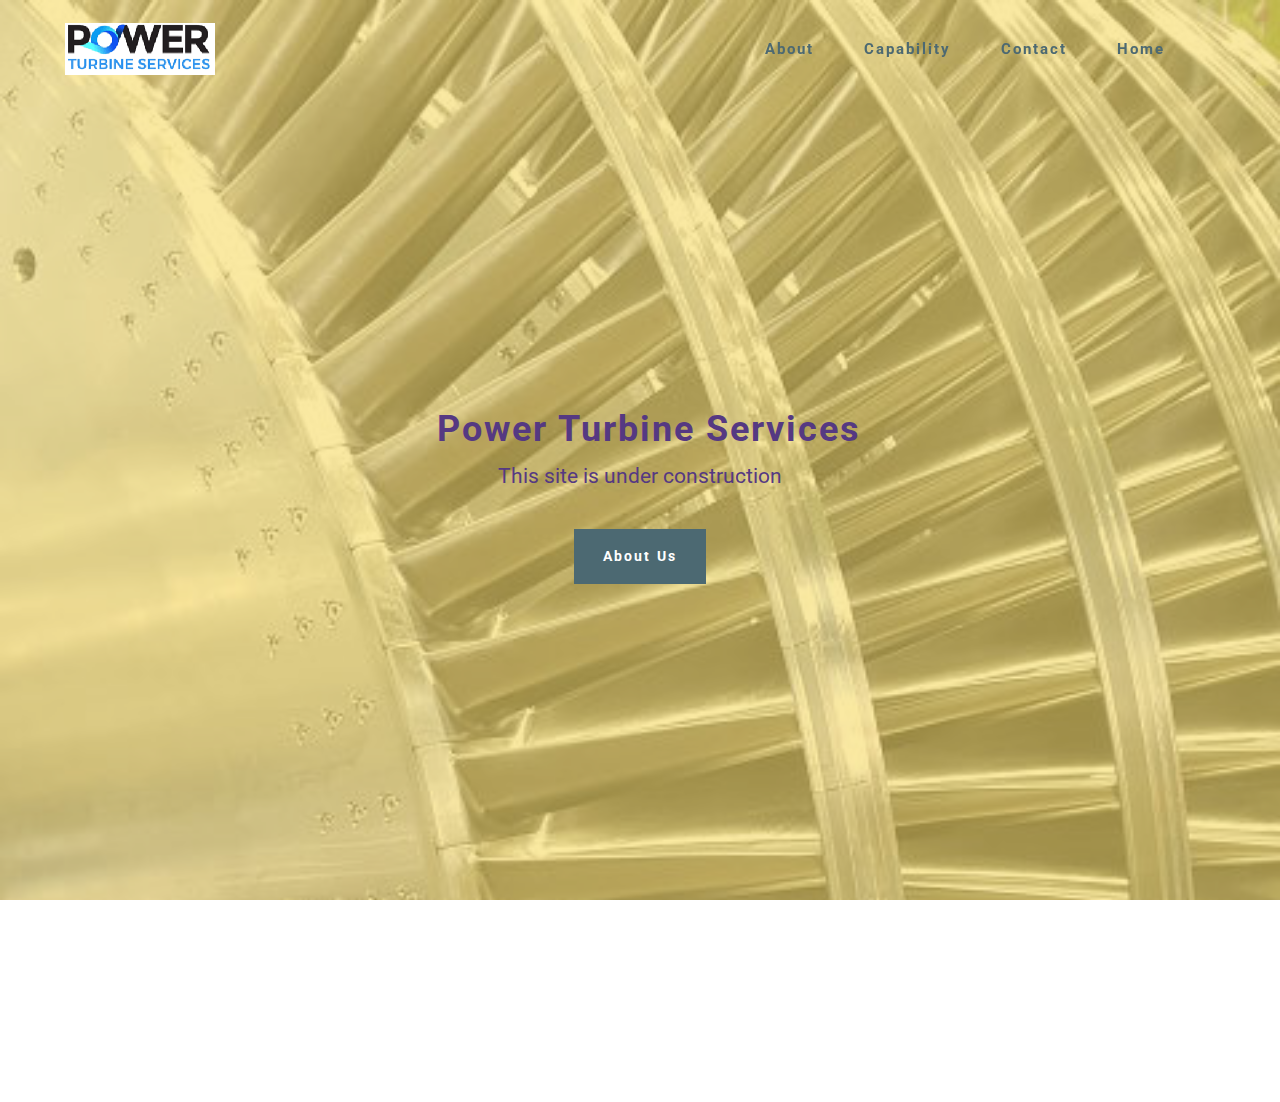
<file: index.html>
<!DOCTYPE html>
<html  >
<head>
  <!-- Site made with Mobirise Website Builder v4.10.1, https://mobirise.com -->
  <meta charset="UTF-8">
  <meta http-equiv="X-UA-Compatible" content="IE=edge">
  <meta name="generator" content="Mobirise v4.10.1, mobirise.com">
  <meta name="viewport" content="width=device-width, initial-scale=1, minimum-scale=1">
  <link rel="shortcut icon" href="assets/images/logopower-150x52.png" type="image/x-icon">
  <meta name="description" content="">
  
  <title>Home</title>
  <link rel="stylesheet" href="https://fonts.googleapis.com/css?family=Roboto:700,400&subset=cyrillic,latin,greek,vietnamese">
  <link rel="stylesheet" href="assets/bootstrap/css/bootstrap.min.css">
  <link rel="stylesheet" href="assets/animate.css/animate.min.css">
  <link rel="stylesheet" href="assets/mobirise/css/style.css">
  <link rel="stylesheet" href="assets/mobirise/css/mbr-additional.css" type="text/css">
  
  
  
</head>
<body>
  <section class="mbr-navbar mbr-navbar--freeze mbr-navbar--absolute mbr-navbar--sticky mbr-navbar--auto-collapse mbr-navbar--transparent" id="ext_menu-5" data-rv-view="0">
    <div class="mbr-navbar__section mbr-section">
        <div class="mbr-section__container container">
            <div class="mbr-navbar__container">
                <div class="mbr-navbar__column mbr-navbar__column--s mbr-navbar__brand">
                    <span class="mbr-navbar__brand-link mbr-brand mbr-brand--inline">
                        <span class="mbr-brand__logo"><a href="https://mobirise.com"><img src="assets/images/logopower-150x52.png" class="mbr-navbar__brand-img mbr-brand__img" alt="Mobirise"></a></span>
                        
                    </span>
                </div>
                <div class="mbr-navbar__hamburger mbr-hamburger"><span class="mbr-hamburger__line"></span></div>
                <div class="mbr-navbar__column mbr-navbar__menu">
                    <nav class="mbr-navbar__menu-box mbr-navbar__menu-box--inline-right">
                        <div class="mbr-navbar__column">
                            <ul class="mbr-navbar__items mbr-navbar__items--right float-left mbr-buttons mbr-buttons--freeze mbr-buttons--right btn-decorator mbr-buttons--active mbr-buttons--only-links"><li class="mbr-navbar__item"><a class="mbr-buttons__link btn text-primary" href="About.html" target="_blank">About</a></li><li class="mbr-navbar__item"><a class="mbr-buttons__link btn text-primary" href="About.html#header4-s">Capability</a></li> <li class="mbr-navbar__item"><a class="mbr-buttons__link btn text-primary" href="Contact.html" target="_blank">Contact</a></li> <li class="mbr-navbar__item"><a class="mbr-buttons__link btn text-primary" href="index.html" target="_blank">Home</a></li><li class="mbr-navbar__item"><a class="mbr-buttons__link btn text-white" href="https://mobirise.com"></a></li></ul>                            
                            
                        </div>
                    </nav>
                </div>
            </div>
        </div>
    </div>
</section>

<section class="engine"><a href="https://mobirise.info/u">bootstrap html templates</a></section><section class="mbr-box mbr-section mbr-section--relative mbr-section--fixed-size mbr-section--full-height mbr-section--bg-adapted" id="header4-7" data-rv-view="2" style="background-image: url(assets/images/silver-vanessmallerflip-479x558.jpg);">
    <div class="mbr-box__magnet mbr-box__magnet--sm-padding mbr-box__magnet--center-center mbr-after-navbar">
        <div class="mbr-overlay" style="opacity: 0.6; background-color: rgb(247, 218, 100);"></div>
        <div class="mbr-box__container mbr-section__container container">
            <div class="mbr-box mbr-box--stretched"><div class="mbr-box__magnet mbr-box__magnet--center-center">
                <div class="row"><div class=" col-sm-8 col-sm-offset-2">
                    <div class="mbr-hero animated fadeInUp">
                        <h1 class="mbr-hero__text">&nbsp; &nbsp; &nbsp; &nbsp; &nbsp;Power Turbine Services &nbsp; &nbsp; &nbsp;&nbsp;</h1>
                        <p class="mbr-hero__subtext">This site is under construction</p>
                    </div>
                    <div class="mbr-buttons btn-inverse mbr-buttons--center"><a class="mbr-buttons__btn btn btn-lg animated fadeInUp delay btn-primary" href="About.html#header4-r">About Us<br></a> </div>
                </div></div>
            </div></div>
        </div>
        
    </div>
</section>

<section class="mbr-section" id="content1-n" data-rv-view="5">
    <div class="mbr-section__container container mbr-section__container--isolated">
        <div class="row">
            <div class="mbr-article mbr-article--wysiwyg col-sm-8 col-sm-offset-2"><p>
</p><div><br></div></div>
        </div>
    </div>
</section>


  <script src="assets/web/assets/jquery/jquery.min.js"></script>
  <script src="assets/bootstrap/js/bootstrap.min.js"></script>
  <script src="assets/smooth-scroll/smooth-scroll.js"></script>
  <script src="assets/mobirise/js/script.js"></script>
  
  
</body>
</html>
</file>
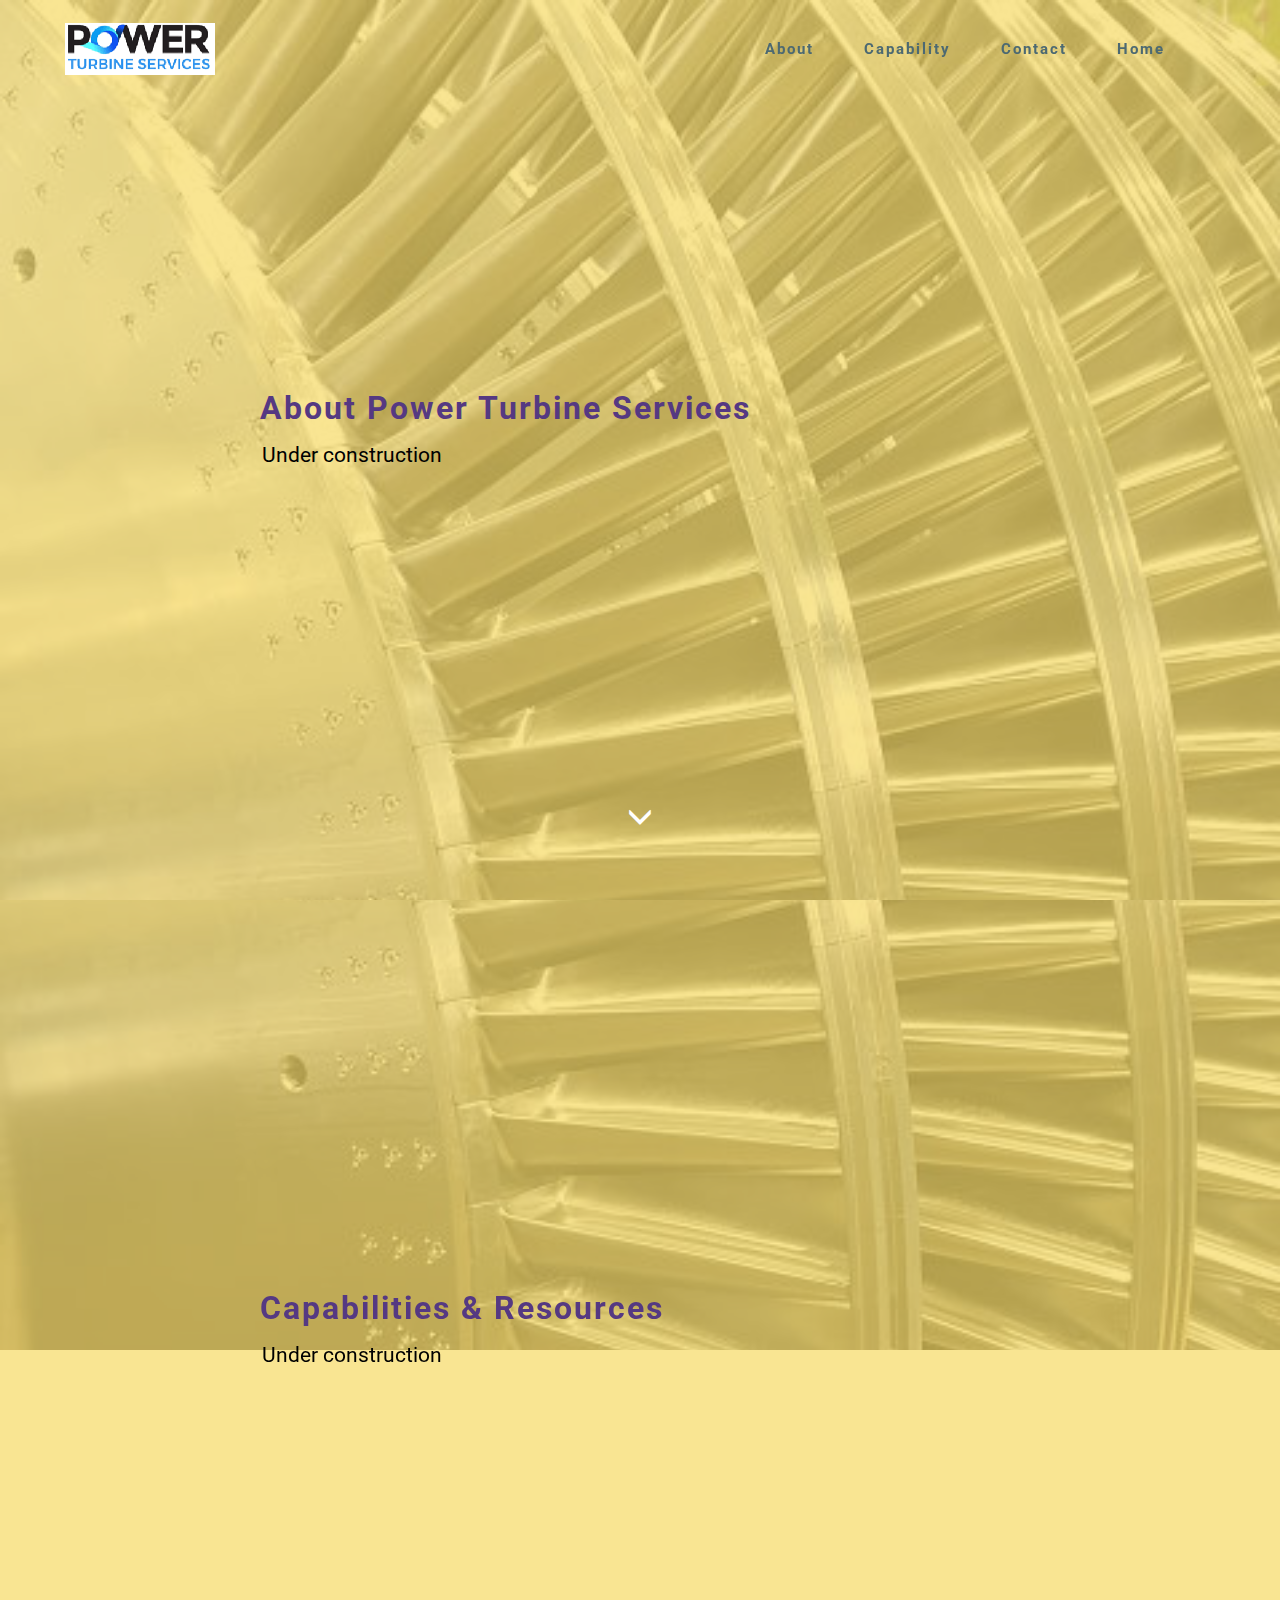
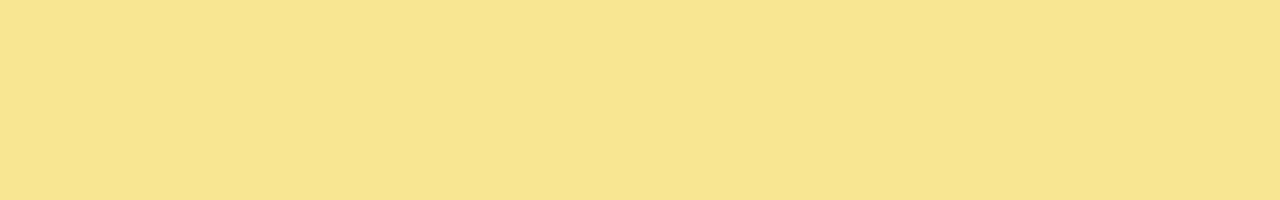
<file: About.html>
<!DOCTYPE html>
<html  >
<head>
  <!-- Site made with Mobirise Website Builder v4.10.1, https://mobirise.com -->
  <meta charset="UTF-8">
  <meta http-equiv="X-UA-Compatible" content="IE=edge">
  <meta name="generator" content="Mobirise v4.10.1, mobirise.com">
  <meta name="viewport" content="width=device-width, initial-scale=1, minimum-scale=1">
  <link rel="shortcut icon" href="assets/images/logopower-150x52.png" type="image/x-icon">
  <meta name="description" content="">
  
  <title>About</title>
  <link rel="stylesheet" href="https://fonts.googleapis.com/css?family=Roboto:700,400&subset=cyrillic,latin,greek,vietnamese">
  <link rel="stylesheet" href="assets/bootstrap/css/bootstrap.min.css">
  <link rel="stylesheet" href="assets/animate.css/animate.min.css">
  <link rel="stylesheet" href="assets/mobirise/css/style.css">
  <link rel="stylesheet" href="assets/mobirise/css/mbr-additional.css" type="text/css">
  
  
  
</head>
<body>
  <section class="mbr-navbar mbr-navbar--freeze mbr-navbar--absolute mbr-navbar--sticky mbr-navbar--auto-collapse mbr-navbar--transparent" id="ext_menu-k" data-rv-view="20">
    <div class="mbr-navbar__section mbr-section">
        <div class="mbr-section__container container">
            <div class="mbr-navbar__container">
                <div class="mbr-navbar__column mbr-navbar__column--s mbr-navbar__brand">
                    <span class="mbr-navbar__brand-link mbr-brand mbr-brand--inline">
                        <span class="mbr-brand__logo"><a href="https://mobirise.com"><img src="assets/images/logopower-150x52.png" class="mbr-navbar__brand-img mbr-brand__img" alt="Mobirise"></a></span>
                        
                    </span>
                </div>
                <div class="mbr-navbar__hamburger mbr-hamburger"><span class="mbr-hamburger__line"></span></div>
                <div class="mbr-navbar__column mbr-navbar__menu">
                    <nav class="mbr-navbar__menu-box mbr-navbar__menu-box--inline-right">
                        <div class="mbr-navbar__column">
                            <ul class="mbr-navbar__items mbr-navbar__items--right float-left mbr-buttons mbr-buttons--freeze mbr-buttons--right btn-decorator mbr-buttons--active mbr-buttons--only-links"><li class="mbr-navbar__item"><a class="mbr-buttons__link btn text-primary" href="About.html" target="_blank">About</a></li><li class="mbr-navbar__item"><a class="mbr-buttons__link btn text-primary" href="About.html#header4-s">Capability</a></li> <li class="mbr-navbar__item"><a class="mbr-buttons__link btn text-primary" href="Contact.html" target="_blank">Contact</a></li> <li class="mbr-navbar__item"><a class="mbr-buttons__link btn text-primary" href="index.html" target="_blank">Home</a></li><li class="mbr-navbar__item"><a class="mbr-buttons__link btn text-white" href="https://mobirise.com"></a></li></ul>                            
                            
                        </div>
                    </nav>
                </div>
            </div>
        </div>
    </div>
</section>

<section class="engine"><a href="https://mobirise.info/k">develop free website</a></section><section class="mbr-box mbr-section mbr-section--relative mbr-section--fixed-size mbr-section--full-height mbr-section--bg-adapted mbr-after-navbar" id="header4-r" data-rv-view="22" style="background-image: url(assets/images/silver-vanessmallerflip-479x558.jpg);">
    <div class="mbr-box__magnet mbr-box__magnet--sm-padding mbr-box__magnet--center-center">
        <div class="mbr-overlay" style="opacity: 0.7; background-color: rgb(247, 218, 100);"></div>
        <div class="mbr-box__container mbr-section__container container">
            <div class="mbr-box mbr-box--stretched"><div class="mbr-box__magnet mbr-box__magnet--center-center">
                <div class="row"><div class=" col-sm-8 col-sm-offset-2">
                    <div class="mbr-hero animated fadeInUp">
                        <h1 class="mbr-hero__text">About Power Turbine Services</h1>
                        <p class="mbr-hero__subtext">Under construction</p>
                    </div>
                    
                </div></div>
            </div></div>
        </div>
        <div class="mbr-arrow mbr-arrow--floating text-center">
            <div class="mbr-section__container container">
                <a class="mbr-arrow__link" href="#header4-s"><i class="glyphicon glyphicon-menu-down"></i></a>
            </div>
        </div>
    </div>
</section>

<section class="mbr-box mbr-section mbr-section--relative mbr-section--fixed-size mbr-section--full-height mbr-section--bg-adapted mbr-parallax-background" id="header4-s" data-rv-view="25" style="background-image: url(assets/images/silver-vanessmallerflip-479x558.jpg);">
    <div class="mbr-box__magnet mbr-box__magnet--sm-padding mbr-box__magnet--center-center">
        <div class="mbr-overlay" style="opacity: 0.7; background-color: rgb(247, 218, 100);"></div>
        <div class="mbr-box__container mbr-section__container container">
            <div class="mbr-box mbr-box--stretched"><div class="mbr-box__magnet mbr-box__magnet--center-center">
                <div class="row"><div class=" col-sm-8 col-sm-offset-2">
                    <div class="mbr-hero animated fadeInUp">
                        <h1 class="mbr-hero__text">Capabilities &amp; Resources</h1>
                        <p class="mbr-hero__subtext">Under construction</p>
                    </div>
                    
                </div></div>
            </div></div>
        </div>
        
    </div>
</section>


  <script src="assets/web/assets/jquery/jquery.min.js"></script>
  <script src="assets/bootstrap/js/bootstrap.min.js"></script>
  <script src="assets/smooth-scroll/smooth-scroll.js"></script>
  <script src="assets/jarallax/jarallax.js"></script>
  <script src="assets/mobirise/js/script.js"></script>
  
  
</body>
</html>
</file>
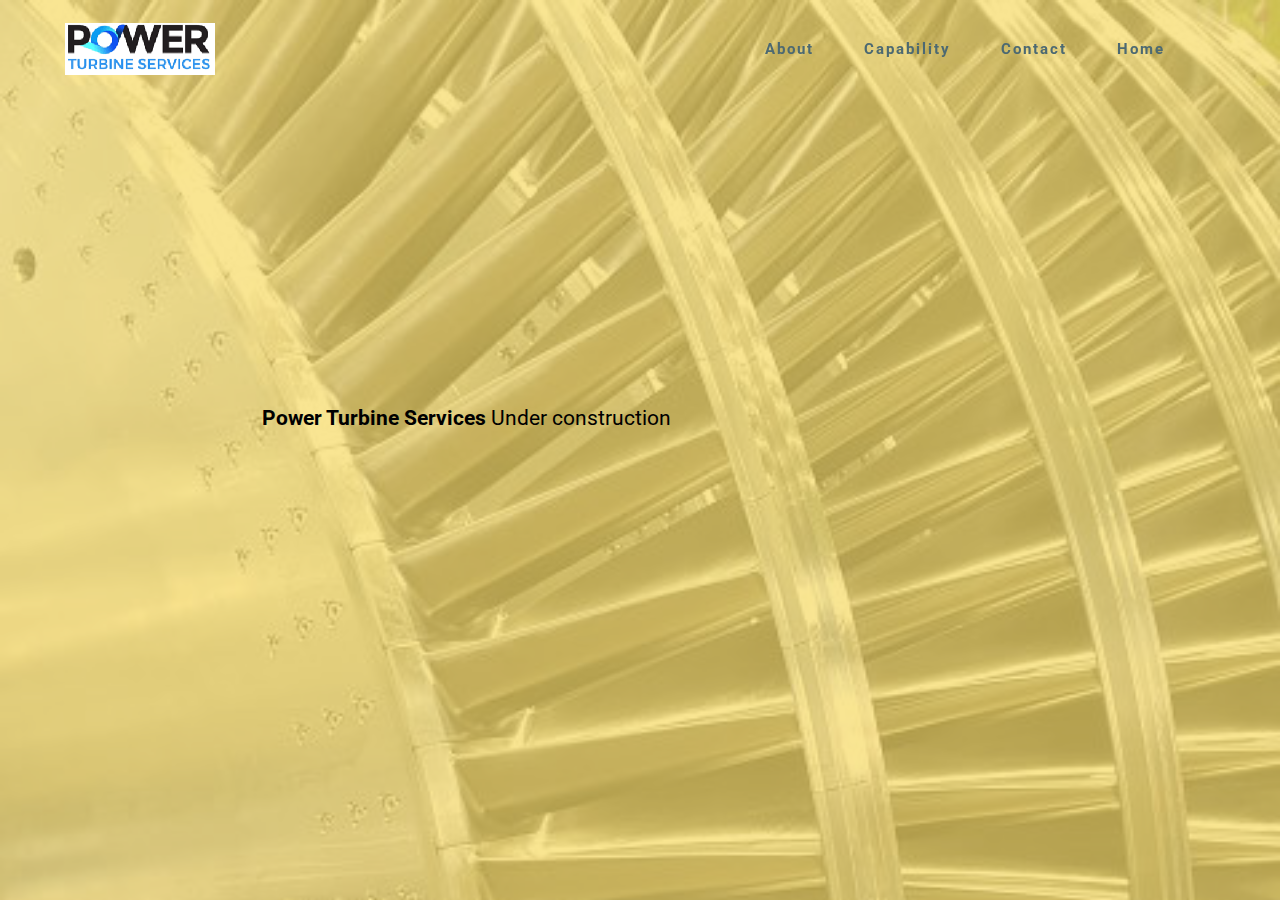
<file: Contact.html>
<!DOCTYPE html>
<html  >
<head>
  <!-- Site made with Mobirise Website Builder v4.10.1, https://mobirise.com -->
  <meta charset="UTF-8">
  <meta http-equiv="X-UA-Compatible" content="IE=edge">
  <meta name="generator" content="Mobirise v4.10.1, mobirise.com">
  <meta name="viewport" content="width=device-width, initial-scale=1, minimum-scale=1">
  <link rel="shortcut icon" href="assets/images/logopower-150x52.png" type="image/x-icon">
  <meta name="description" content="Site Generator Description">
  
  <title>Contact</title>
  <link rel="stylesheet" href="https://fonts.googleapis.com/css?family=Roboto:700,400&subset=cyrillic,latin,greek,vietnamese">
  <link rel="stylesheet" href="assets/bootstrap/css/bootstrap.min.css">
  <link rel="stylesheet" href="assets/animate.css/animate.min.css">
  <link rel="stylesheet" href="assets/mobirise/css/style.css">
  <link rel="stylesheet" href="assets/mobirise/css/mbr-additional.css" type="text/css">
  
  
  
</head>
<body>
  <section class="mbr-navbar mbr-navbar--freeze mbr-navbar--absolute mbr-navbar--sticky mbr-navbar--auto-collapse mbr-navbar--transparent" id="ext_menu-t" data-rv-view="6">
    <div class="mbr-navbar__section mbr-section">
        <div class="mbr-section__container container">
            <div class="mbr-navbar__container">
                <div class="mbr-navbar__column mbr-navbar__column--s mbr-navbar__brand">
                    <span class="mbr-navbar__brand-link mbr-brand mbr-brand--inline">
                        <span class="mbr-brand__logo"><a href="https://mobirise.com"><img src="assets/images/logopower-150x52.png" class="mbr-navbar__brand-img mbr-brand__img" alt="Mobirise"></a></span>
                        
                    </span>
                </div>
                <div class="mbr-navbar__hamburger mbr-hamburger"><span class="mbr-hamburger__line"></span></div>
                <div class="mbr-navbar__column mbr-navbar__menu">
                    <nav class="mbr-navbar__menu-box mbr-navbar__menu-box--inline-right">
                        <div class="mbr-navbar__column">
                            <ul class="mbr-navbar__items mbr-navbar__items--right float-left mbr-buttons mbr-buttons--freeze mbr-buttons--right btn-decorator mbr-buttons--active mbr-buttons--only-links"><li class="mbr-navbar__item"><a class="mbr-buttons__link btn text-primary" href="About.html" target="_blank">About</a></li><li class="mbr-navbar__item"><a class="mbr-buttons__link btn text-primary" href="About.html#header4-s">Capability</a></li> <li class="mbr-navbar__item"><a class="mbr-buttons__link btn text-primary" href="Contact.html" target="_blank">Contact</a></li> <li class="mbr-navbar__item"><a class="mbr-buttons__link btn text-primary" href="index.html" target="_blank">Home</a></li><li class="mbr-navbar__item"><a class="mbr-buttons__link btn text-white" href="https://mobirise.com"></a></li></ul>                            
                            
                        </div>
                    </nav>
                </div>
            </div>
        </div>
    </div>
</section>

<section class="engine"><a href="https://mobirise.info/t">amp template</a></section><section class="mbr-box mbr-section mbr-section--relative mbr-section--fixed-size mbr-section--full-height mbr-section--bg-adapted mbr-after-navbar" id="header4-w" data-rv-view="28" style="background-image: url(assets/images/silver-vanessmallerflip-479x558.jpg);">
    <div class="mbr-box__magnet mbr-box__magnet--sm-padding mbr-box__magnet--center-center">
        <div class="mbr-overlay" style="opacity: 0.7; background-color: rgb(247, 218, 100);"></div>
        <div class="mbr-box__container mbr-section__container container">
            <div class="mbr-box mbr-box--stretched"><div class="mbr-box__magnet mbr-box__magnet--center-center">
                <div class="row"><div class=" col-sm-8 col-sm-offset-2">
                    <div class="mbr-hero animated fadeInUp">
                        
                        <p class="mbr-hero__subtext"><strong>Power Turbine Services&nbsp;</strong>Under construction<br></p>
                    </div>
                    
                </div></div>
            </div></div>
        </div>
        
    </div>
</section>


  <script src="assets/web/assets/jquery/jquery.min.js"></script>
  <script src="assets/bootstrap/js/bootstrap.min.js"></script>
  <script src="assets/smooth-scroll/smooth-scroll.js"></script>
  <script src="assets/mobirise/js/script.js"></script>
  
  
</body>
</html>
</file>
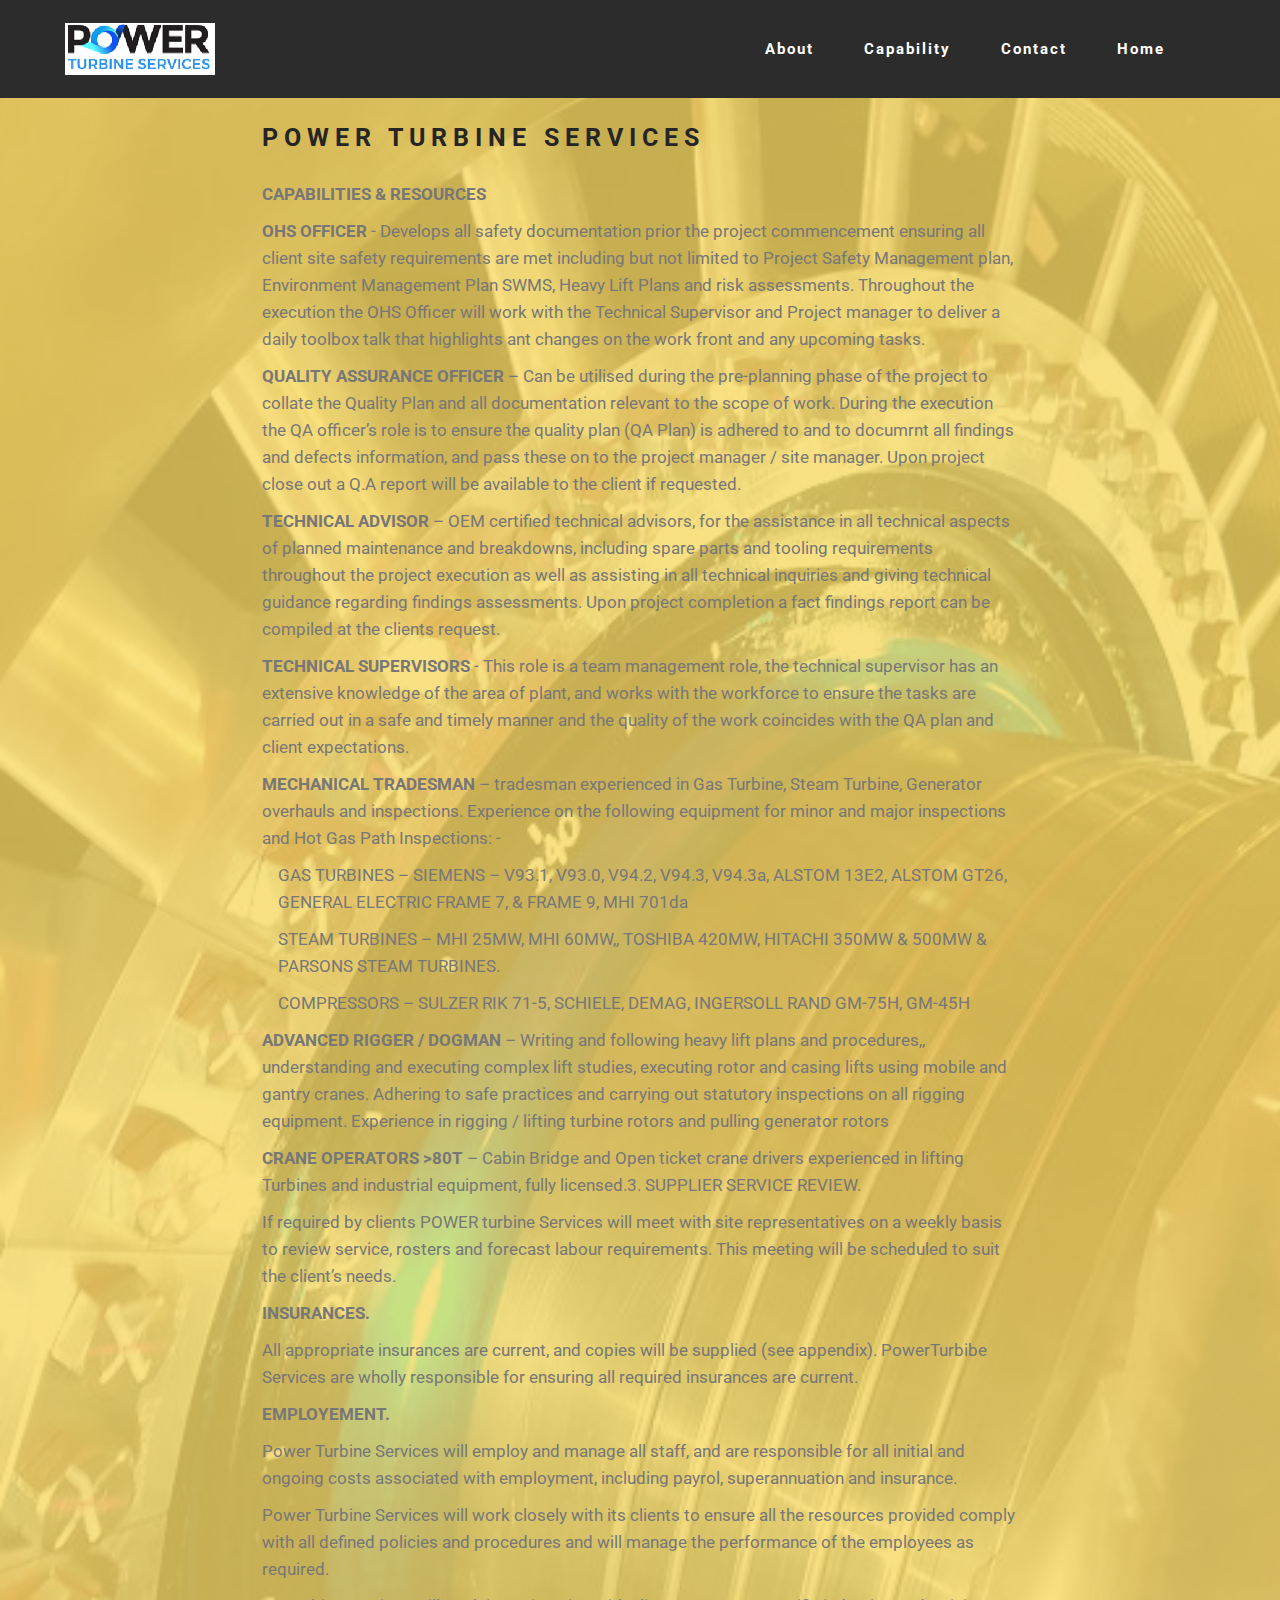
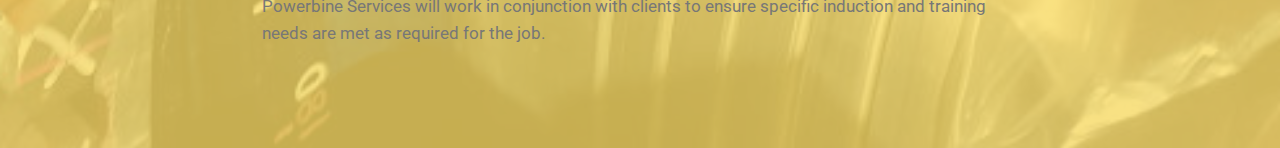
<file: page2.html>
<!DOCTYPE html>
<html  >
<head>
  <!-- Site made with Mobirise Website Builder v4.10.1, https://mobirise.com -->
  <meta charset="UTF-8">
  <meta http-equiv="X-UA-Compatible" content="IE=edge">
  <meta name="generator" content="Mobirise v4.10.1, mobirise.com">
  <meta name="viewport" content="width=device-width, initial-scale=1, minimum-scale=1">
  <link rel="shortcut icon" href="assets/images/logopower-150x52.png" type="image/x-icon">
  <meta name="description" content="Website Builder Description">
  
  <title>Capability</title>
  <link rel="stylesheet" href="https://fonts.googleapis.com/css?family=Roboto:700,400&subset=cyrillic,latin,greek,vietnamese">
  <link rel="stylesheet" href="assets/bootstrap/css/bootstrap.min.css">
  <link rel="stylesheet" href="assets/mobirise/css/style.css">
  <link rel="stylesheet" href="assets/mobirise/css/mbr-additional.css" type="text/css">
  
  
  
</head>
<body>
  <section class="mbr-navbar mbr-navbar--freeze mbr-navbar--absolute mbr-navbar--sticky mbr-navbar--auto-collapse" id="ext_menu-k" data-rv-view="14">
    <div class="mbr-navbar__section mbr-section">
        <div class="mbr-section__container container">
            <div class="mbr-navbar__container">
                <div class="mbr-navbar__column mbr-navbar__column--s mbr-navbar__brand">
                    <span class="mbr-navbar__brand-link mbr-brand mbr-brand--inline">
                        <span class="mbr-brand__logo"><a href="https://mobirise.com"><img src="assets/images/logopower-150x52.png" class="mbr-navbar__brand-img mbr-brand__img" alt="Mobirise"></a></span>
                        
                    </span>
                </div>
                <div class="mbr-navbar__hamburger mbr-hamburger"><span class="mbr-hamburger__line"></span></div>
                <div class="mbr-navbar__column mbr-navbar__menu">
                    <nav class="mbr-navbar__menu-box mbr-navbar__menu-box--inline-right">
                        <div class="mbr-navbar__column">
                            <ul class="mbr-navbar__items mbr-navbar__items--right float-left mbr-buttons mbr-buttons--freeze mbr-buttons--right btn-decorator mbr-buttons--active mbr-buttons--only-links"><li class="mbr-navbar__item"><a class="mbr-buttons__link btn text-white" href="About.html" target="_blank">About</a></li><li class="mbr-navbar__item"><a class="mbr-buttons__link btn text-white" href="About.html#header4-s" target="_blank">Capability</a></li> <li class="mbr-navbar__item"><a class="mbr-buttons__link btn text-white" href="Contact.html" target="_blank">Contact</a></li> <li class="mbr-navbar__item"><a class="mbr-buttons__link btn text-white" href="index.html" target="_blank">Home</a></li><li class="mbr-navbar__item"><a class="mbr-buttons__link btn text-white" href="https://mobirise.com"></a></li></ul>                            
                            
                        </div>
                    </nav>
                </div>
            </div>
        </div>
    </div>
</section>

<section class="engine"><a href="https://mobirise.info/p">web templates free download</a></section><section class="mbr-section mbr-section--relative mbr-section--fixed-size mbr-background mbr-after-navbar" id="content5-l" data-rv-view="16" style="background-image: url(assets/images/colourfulstatorsmaller-584x669.jpg);">
    <div class="mbr-overlay" style="opacity: 0.8; background-color: rgb(247, 218, 100);"></div>
    <div class="mbr-section__container container mbr-section__container--first" style="padding-top: 31px;">
        <div class="mbr-header mbr-header--wysiwyg row">
            <div class="col-sm-8 col-sm-offset-2">
                <h3 class="mbr-header__text">POWER TURBINE SERVICES</h3>
                
            </div>
        </div>
    </div>
    <div class="mbr-section__container container mbr-section__container--last" style="padding-bottom: 31px;">
        <div class="row">
            <div class="mbr-article mbr-article--wysiwyg col-sm-8 col-sm-offset-2"><p><strong>CAPABILITIES &amp; RESOURCES</strong><br></p><p>
</p><p><strong>OHS OFFICER</strong> - Develops all safety documentation prior the project commencement ensuring all client site safety requirements are met including but not limited to Project Safety Management plan, Environment Management Plan SWMS, Heavy Lift Plans and risk assessments. Throughout the execution the OHS Officer will work with the Technical Supervisor and Project manager to deliver a daily toolbox talk that highlights ant changes on the work front and any upcoming tasks.  	
</p><p><strong>QUALITY ASSURANCE OFFICER</strong> – Can be utilised during the pre-planning phase of the project to collate the Quality Plan and all documentation relevant to the scope of work. During the execution the QA officer’s role is to ensure the quality plan (QA Plan) is adhered to and to documrnt all findings and defects information, and pass these on to the project manager / site manager. Upon project close out a Q.A report will be available to the client if requested.
</p><p><strong>TECHNICAL ADVISOR </strong>– OEM certified technical advisors, for the assistance in all technical aspects of planned maintenance and breakdowns, including spare parts and tooling requirements throughout the project execution  as well as assisting in all technical inquiries and giving technical guidance regarding findings assessments. Upon project completion a fact findings report can be compiled at the clients request. 
</p><p><strong>TECHNICAL SUPERVISORS </strong>-  This role is a team management role, the technical supervisor has an extensive knowledge of the area of plant, and works with the workforce to ensure the tasks are carried out in a safe and timely manner and the quality of the work coincides with the QA plan and client expectations.
</p><p><strong>MECHANICAL TRADESMAN</strong> – tradesman experienced in Gas Turbine, Steam Turbine, Generator overhauls and inspections. Experience on the following equipment for minor and major inspections and Hot Gas Path Inspections: -</p><p>&nbsp;&nbsp;&nbsp;&nbsp;GAS TURBINES – SIEMENS – V93.1, V93.0, V94.2, V94.3, V94.3a, ALSTOM 13E2, ALSTOM GT26, &nbsp;&nbsp;&nbsp;&nbsp;GENERAL ELECTRIC FRAME 7, &amp; FRAME 9, MHI 701da
</p><p>&nbsp;&nbsp;&nbsp;&nbsp;STEAM TURBINES – MHI 25MW, MHI 60MW,, TOSHIBA 420MW, HITACHI 350MW &amp; 500MW &amp; &nbsp;&nbsp;&nbsp;&nbsp;PARSONS STEAM TURBINES.
</p><p>&nbsp;&nbsp;&nbsp;&nbsp;COMPRESSORS – SULZER RIK 71-5, SCHIELE, DEMAG, INGERSOLL RAND GM-75H, GM-45H
</p><p><strong>ADVANCED RIGGER / DOGMAN</strong> – Writing and following heavy lift plans and procedures,, understanding and executing complex lift studies, executing rotor and casing lifts using mobile and gantry cranes. Adhering to safe practices and carrying out statutory inspections on all rigging equipment. Experience in rigging / lifting turbine rotors and pulling generator rotors
</p><p><strong>CRANE OPERATORS &gt;80T</strong> – Cabin Bridge and Open ticket crane drivers experienced in lifting Turbines and industrial equipment, fully licensed.3.	SUPPLIER SERVICE REVIEW.
</p><p>If required by clients POWER turbine Services will meet with site representatives on a weekly basis to review service, rosters and forecast labour requirements. This meeting will be scheduled to suit  the client’s needs.
</p><p><strong>INSURANCES.
</strong></p><p>All appropriate insurances are current, and copies will be supplied (see appendix). PowerTurbibe Services are wholly responsible for ensuring all required insurances are current.&nbsp;</p><p>
</p><p><strong>EMPLOYEMENT.</strong></p><p>Power Turbine Services will employ and manage all staff, and are responsible for all initial and ongoing costs associated with employment, including payrol, superannuation and insurance.&nbsp;</p><p>
</p><p>Power Turbine Services will work closely with its clients to ensure all the resources provided comply with all defined policies and procedures and will manage the performance of the employees as required. 
</p><p>
</p><p>Powerbine Services will work in conjunction with clients to ensure specific induction and training needs are met as required for the job.
</p><p><br></p><p><br></p></div>
        </div>
    </div>
    
</section>


  <script src="assets/web/assets/jquery/jquery.min.js"></script>
  <script src="assets/bootstrap/js/bootstrap.min.js"></script>
  <script src="assets/smooth-scroll/smooth-scroll.js"></script>
  <script src="assets/mobirise/js/script.js"></script>
  
  
</body>
</html>
</file>
<file: assets/mobirise/css/mbr-additional.css>
#ext_menu-5 .mbr-brand__name {
  font-size: 16px;
}
#ext_menu-5.mbr-navbar--stuck .mbr-navbar__section {
  background: #f7da64;
}
#ext_menu-5 .mbr-navbar__hamburger {
  color: #553982;
}
#ext_menu-5 .mbr-navbar__items a {
  font-size: 15px;
}
#header4-7 H1 {
  text-align: center;
  color: #553982;
  font-size: 36px;
}
#header4-7 P {
  color: #553982;
  text-align: center;
}
#header4-7 B {
  font-size: 32px;
}
#ext_menu-k .mbr-brand__name {
  font-size: 16px;
}
#ext_menu-k.mbr-navbar--stuck .mbr-navbar__section {
  background: #f7da64;
}
#ext_menu-k .mbr-navbar__hamburger {
  color: #553982;
}
#ext_menu-k .mbr-navbar__items a {
  font-size: 15px;
}
#header4-r H1 {
  text-align: left;
  color: #553982;
  font-size: 32px;
}
#header4-r P {
  color: #000000;
  text-align: left;
}
#header4-r B {
  font-size: 46px;
}
#header4-s H1 {
  text-align: left;
  color: #553982;
  font-size: 32px;
}
#header4-s P {
  color: #000000;
  text-align: left;
}
#header4-s B {
  font-size: 46px;
}
#ext_menu-t .mbr-brand__name {
  font-size: 16px;
}
#ext_menu-t.mbr-navbar--stuck .mbr-navbar__section {
  background: #f7da64;
}
#ext_menu-t .mbr-navbar__hamburger {
  color: #553982;
}
#ext_menu-t .mbr-navbar__items a {
  font-size: 15px;
}
#header4-w H1 {
  text-align: left;
  color: #f97352;
}
#header4-w P {
  color: #000000;
  text-align: left;
}
#header4-w B {
  font-size: 46px;
}
</file>
<file: assets/mobirise/css/style.css>
.engine {
	position: absolute;
	text-indent: -2400px;
	text-align: center;
	padding: 0;
	top: 0;
	left: -2400px;
}.is-builder .animated {
  -webkit-animation-name: none !important;
  animation-name: none !important;
}
html {
  position: relative;
  min-height: 100%;
}
.mbr-embedded-video {
  position: relative;
}
.mbr-background-video,
.mbr-background-video-preview {
  bottom: 0;
  left: 0;
  overflow: hidden;
  position: absolute;
  right: 0;
  top: 0;
}
.mbr-parallax-background,
.mbr-background {
  background-attachment: fixed !important;
  background-position: 50% 0;
  background-repeat: no-repeat;
  background-size: cover !important;
}
.mbr-hidden-scrollbar .mbr-parallax-background {
  background-size: auto 130%;
}
.mobile .mbr-parallax-background {
  background-attachment: scroll !important;
}
.mbr-background {
  background-attachment: scroll !important;
}
.mbr-navbar {
  position: relative;
  width: 100%;
}
.mbr-navbar:before {
  content: "";
  display: block;
}
.mbr-navbar__brand-link:after,
.mbr-navbar__brand-img {
  max-height: 74px;
  height: 100%;
}
.mbr-navbar:before,
.mbr-navbar__container {
  height: 98px;
}
.mbr-navbar--ss .mbr-navbar__brand-link:after,
.mbr-navbar--ss .mbr-navbar__brand-img {
  height: 74px;
}
.mbr-navbar--ss:before,
.mbr-navbar--ss .mbr-navbar__container {
  height: 98px;
}
.mbr-navbar--xs .mbr-navbar__brand-link:after,
.mbr-navbar--xs .mbr-navbar__brand-img {
  height: 32px;
}
.mbr-navbar--xs:before,
.mbr-navbar--xs .mbr-navbar__container {
  height: 56px;
}
.mbr-navbar--s .mbr-navbar__brand-link:after,
.mbr-navbar--s .mbr-navbar__brand-img {
  height: 48px;
}
.mbr-navbar--s:before,
.mbr-navbar--s .mbr-navbar__container {
  height: 72px;
}
.mbr-navbar--m .mbr-navbar__brand-link:after,
.mbr-navbar--m .mbr-navbar__brand-img {
  height: 64px;
}
.mbr-navbar--m:before,
.mbr-navbar--m .mbr-navbar__container {
  height: 88px;
}
.mbr-navbar--l .mbr-navbar__brand-link:after,
.mbr-navbar--l .mbr-navbar__brand-img {
  height: 96px;
}
.mbr-navbar--l:before,
.mbr-navbar--l .mbr-navbar__container {
  height: 120px;
}
.mbr-navbar--xl .mbr-navbar__brand-link:after,
.mbr-navbar--xl .mbr-navbar__brand-img {
  height: 128px;
}
.mbr-navbar--xl:before,
.mbr-navbar--xl .mbr-navbar__container {
  height: 152px;
}
.mbr-navbar--short .mbr-navbar__brand-link:after,
.mbr-navbar--short .mbr-navbar__brand-img {
  height: 40px;
}
.mbr-navbar--short .mbr-brand__logo .mbr-iconfont{
  font-size: 40px;
}
.mbr-navbar--short:before,
.mbr-navbar--short .mbr-navbar__container {
  height: 64px;
}
.mbr-navbar--short .mbr-navbar__container {
  padding: 12px 0;
}
@media (max-width: 767px) {
  .mbr-navbar--short .mbr-navbar__brand-link:after,
  .mbr-navbar--short .mbr-navbar__brand-img {
    height: 31px;
  }
  .mbr-navbar--short:before,
  .mbr-navbar--short .mbr-navbar__container {
    height: 45px;
  }
  .mbr-navbar--short .mbr-navbar__container {
    padding: 7px 0;
  }
}
.mbr-navbar__brand-img {
  position: relative;
}
.mbr-navbar__brand-img,
.mbr-navbar__container,
.mbr-navbar__section {
  -webkit-transition: all 300ms ease-in-out 0s;
  -o-transition: all 300ms ease-in-out 0s;
  transition: all 300ms ease-in-out 0s;
}
.mbr-navbar__section {
  background: #2c2c2c;
  height: auto;
  position: absolute;
  top: 0;
  width: 100%;
  z-index: 1000;
}
.mbr-navbar__container {
  display: table;
  padding: 12px 0;
  width: 100%;
}
.mbr-navbar__menu-box {
  display: table;
  width: 100%;
}
.mbr-navbar__menu-box--inline-left,
.mbr-navbar__menu-box--inline-center,
.mbr-navbar__menu-box--inline-right {
  display: block;
  text-align: left;
}
.mbr-navbar__menu-box--inline-center {
  text-align: center;
}
.mbr-navbar__menu-box--inline-right {
  text-align: right;
}
.mbr-navbar__column {
  display: table-cell;
  vertical-align: middle;
}
.mbr-navbar__column--xxs {
  width: 1%;
}
.mbr-navbar__column--xs {
  width: 10%;
}
.mbr-navbar__column--s {
  width: 20%;
}
.mbr-navbar__column--m {
  width: 30%;
}
.mbr-navbar__column--l {
  width: 40%;
}
.mbr-navbar__column--xl {
  width: 50%;
}
.mbr-navbar__menu-box--inline-left .mbr-navbar__column,
.mbr-navbar__menu-box--inline-center .mbr-navbar__column,
.mbr-navbar__menu-box--inline-right .mbr-navbar__column {
  display: inline-block;
}
.mbr-navbar__items {
  float: left;
  padding-left: 0px;
  position: relative;
  left: -20px;
}
.mbr-navbar__items--right {
  float: right;
  left: 0;
}
.float-left {
  float: left;
}
.mbr-navbar__item {
  display: block;
  float: left;
  position: relative;
}
.mbr-navbar__hamburger {
  display: none;
  margin-top: -11px;
  position: absolute;
  right: 0;
  top: 50%;
  z-index: 10000;
}
.mbr-navbar--collapsed .mbr-navbar__container {
  position: relative;
}
.mbr-navbar--collapsed .mbr-navbar__column {
  display: block;
  width: 100%;
}
.mbr-navbar--collapsed .mbr-navbar__items--right {
  padding-top: 13px;
}
.mbr-navbar--collapsed .mbr-navbar__menu {
  background: rgba(0, 0, 0, 0.9);
  display: none;
  height: 100%;
  left: 0;
  position: fixed;
  top: 0;
  width: 100%;
  z-index: 9999;
}
.mbr-navbar--collapsed .mbr-navbar__menu-box {
  display: table-cell;
  vertical-align: middle;
}
.mbr-navbar--collapsed .mbr-navbar__items {
  float: none;
}
.mbr-navbar--collapsed .mbr-navbar__item {
  float: none;
}
.mbr-navbar--collapsed .mbr-navbar__hamburger {
  display: block;
}
.mbr-navbar--collapsed.mbr-navbar--open .mbr-navbar__menu {
  display: table;
}
.mbr-navbar--collapsed.mbr-navbar--open:not(.mbr-navbar--sticky) .mbr-navbar__section {
  background: none;
  position: fixed;
}
.mbr-navbar--collapsed.mbr-navbar--open .mbr-navbar__brand {
  visibility: hidden;
}
.mbr-navbar--collapsed.mbr-navbar--sticky.mbr-navbar--open .mbr-navbar__brand {
  visibility: visible;
}
.mbr-navbar--collapsed.mbr-navbar--open .mbr-navbar__brand-img,
.mbr-navbar--collapsed.mbr-navbar--open .mbr-navbar__container {
  -webkit-transition: none;
  -o-transition: none;
  transition: none;
}
.mbr-navbar--freeze.mbr-navbar--collapsed.mbr-navbar--open .mbr-navbar__hamburger,
.mbr-navbar--freeze.mbr-navbar--collapsed.mbr-navbar--open .mbr-navbar__hamburger:hover {
  color: #fff !important;
}
.mbr-navbar--sticky .mbr-navbar__section {
  position: fixed;
}
.mbr-navbar--absolute {
  position: absolute;
}
/* fix for popup menu conflict */
@media (max-width: 480px) {
  .mbr-navbar--absolute.mbr-navbar[id^=menu-] {
    position: absolute;
  }
}
.mbr-navbar--transparent .mbr-navbar__section {
  background: none;
}
.mbr-navbar--stuck .mbr-navbar__section,
.mbr-navbar--relative .mbr-navbar__section {
  background: #2c2c2c;
}
@media (max-width: 991px) {
  .mbr-navbar--auto-collapse .mbr-navbar__container {
    position: relative;
  }
  .mbr-navbar--auto-collapse .mbr-navbar__column {
    display: block;
    width: 100%;
  }
  .mbr-navbar__column {
    max-height: 100vh;
    overflow-x: hidden;
    overflow-y:auto;
  }
  .mbr-navbar__column::-webkit-scrollbar {
    display:none;
  }
  .mbr-navbar--auto-collapse .mbr-navbar__items--right {
    padding-top: 13px;
  }
  .mbr-navbar--auto-collapse .mbr-navbar__menu {
    background: rgba(0, 0, 0, 0.9);
    display: none;
    height: 100%;
    left: 0;
    position: fixed;
    top: 0;
    width: 100%;
    z-index: 9999;
  }
  .mbr-navbar--auto-collapse .mbr-navbar__menu-box {
    display: table-cell;
    vertical-align: middle;
  }
  .mbr-navbar--auto-collapse .mbr-navbar__items {
    float: none;
  }
  .mbr-navbar--auto-collapse .mbr-navbar__item {
    float: none;
  }
  .mbr-navbar--auto-collapse .mbr-navbar__hamburger {
    display: block;
  }
  .mbr-navbar--auto-collapse.mbr-navbar--open .mbr-navbar__menu {
    display: table;
  }
  .mbr-navbar--auto-collapse.mbr-navbar--open:not(.mbr-navbar--sticky) .mbr-navbar__section {
    background: none;
    position: fixed;
  }
  .mbr-navbar--auto-collapse.mbr-navbar--open .mbr-navbar__brand {
    visibility: hidden;
  }
  .mbr-navbar--auto-collapse.mbr-navbar--sticky.mbr-navbar--open .mbr-navbar__brand {
    visibility: visible;
  }
  .mbr-navbar--auto-collapse.mbr-navbar--open .mbr-navbar__brand-img,
  .mbr-navbar--auto-collapse.mbr-navbar--open .mbr-navbar__container {
    -webkit-transition: none;
    -o-transition: none;
    transition: none;
  }
}
.mbr-after-navbar:before {
  content: "";
  display: block;
  height: 98px;
}
.mbr-hamburger {
  cursor: pointer;
  height: 23px;
  width: 30px;
}
.mbr-hamburger:focus {
  outline: none;
}
.mbr-hamburger__line,
.mbr-hamburger__line:before,
.mbr-hamburger__line:after {
  content: "";
  position: absolute;
  display: block;
  height: 1px;
  cursor: pointer;
}
.mbr-hamburger__line,
.mbr-hamburger__line:before,
.mbr-hamburger__line:after {
  width: 30px;
  border-bottom: 5px solid;
  top: 9px;
}
.mbr-hamburger__line:before {
  top: -9px;
}
.mbr-hamburger__line:after {
  top: 9px;
}
.mbr-hamburger__line,
.mbr-hamburger__line:before,
.mbr-hamburger__line:after {
  -webkit-transition: all 300ms ease-in-out;
  transition: all 300ms ease-in-out;
}
.mbr-hamburger--open .mbr-hamburger__line {
  border-color: transparent;
}
.mbr-hamburger--open .mbr-hamburger__line:before,
.mbr-hamburger--open .mbr-hamburger__line:after {
  top: 0;
}
.mbr-hamburger--open .mbr-hamburger__line:before {
  -ms-transform: rotate(45deg);
  -webkit-transform: rotate(45deg);
  transform: rotate(45deg);
}
.mbr-hamburger--open .mbr-hamburger__line:after {
  top: 10px;
  -ms-transform: translatey(-10px) rotate(-45deg);
  -webkit-transform: translatey(-10px) rotate(-45deg);
  transform: translatey(-10px) rotate(-45deg);
}
@media (max-width: 767px) {
  .mbr-hamburger {
    height: 23px;
    width: 27px;
  }
  .mbr-hamburger__line,
  .mbr-hamburger__line:before,
  .mbr-hamburger__line:after {
    width: 27px;
    border-bottom: 4px solid;
    top: 9px;
  }
  .mbr-hamburger__line:before {
    top: -9px;
  }
  .mbr-hamburger__line:after {
    top: 9px;
  }
}

.navbar-dropdown .hamburger-icon {
  content: "";
  width: 16px;
  -webkit-box-shadow: 0 -6px 0 1px,0 0 0 1px,0 6px 0 1px;
  -moz-box-shadow: 0 -6px 0 1px,0 0 0 1px,0 6px 0 1px;
  box-shadow: 0 -6px 0 1px,0 0 0 1px,0 6px 0 1px;
}

.mbr-brand {
  display: block;
  float: left;
  position: relative;
}
.mbr-brand,
.mbr-brand:hover {
  text-decoration: none;
}
.mbr-brand__name {
  display: block;
  font-weight: bold;
  margin-top: 5px;
  text-align: center;
}
.mbr-brand__name,
.mbr-brand__name:hover {
  text-decoration: none;
}
.mbr-brand--inline {
  display: table;
}
.mbr-brand--inline:after {
  content: "";
  display: table-cell;
  width: 1px;
}
.mbr-brand--inline .mbr-brand__logo,
.mbr-brand--inline .mbr-brand__name {
  display: table-cell;
  vertical-align: middle;
}
.mbr-brand--inline .mbr-brand__logo {
  padding-right: 10px;
}
.mbr-brand--inline .mbr-brand__name {
  margin: 0;
  text-align: left;
}
.mbr-form {
  display: table;
  margin-top: -13px;
  position: relative;
  top: 14px;
  /* width: 100%; */
}
.mbr-form__left,
.mbr-form__right {
  display: table-cell;
  vertical-align: top;
}
.mbr-form__left {
  padding-right: 3px;
}
.mbr-form__right {
  width: 1px;
}
@media (max-width: 530px) {
  .mbr-form {
    display: block;
    margin-top: -27px;
    position: relative;
    top: 26px;
  }
  .mbr-form__left,
  .mbr-form__right {
    display: block;
  }
  .mbr-form__left {
    margin-bottom: 12px;
    padding-right: 0;
  }
  .mbr-form__right {
    width: 100%;
  }
}
.mbr-section {
  padding: 0 20px;
}
.mbr-section--no-padding {
  padding: 0;
}
.mbr-section--relative {
  position: relative;
}
.mbr-section--fixed-size {
  overflow: hidden;
}
.mbr-section--full-height {
  height: 100vh;
}
.mbr-section--full-height.mbr-after-navbar:before {
  display: none;
}
.mbr-section--bg-adapted {
  background-attachment: scroll;
  background-position: 50% 0;
  background-repeat: no-repeat;
  background-size: cover;
}
.mbr-section--gray {
  background-color: #444444;
}
.mbr-section--light-gray {
  background-color: #f0f0f0;
}
.mbr-section--dark-gray {
  background-color: #3c3c3c;
}
.mbr-section__container {
  padding: 0;
  position: relative;
  z-index: 3;
}
.mbr-section__container--center {
  text-align: center;
}
.mbr-section__container--std-padding {
  padding: 93px 0;
}
.mbr-section__container--std-top-padding {
  padding-top: 93px;
}
.mbr-section__container--std-bot-padding {
  padding-bottom: 93px;
}
.mbr-section__container--sm-padding {
  padding: 41px 0;
}
.mbr-section__container--sm-top-padding {
  padding-top: 41px;
}
.mbr-section__container--sm-bot-padding {
  padding-bottom: 41px;
}
.mbr-section__container--isolated {
  padding-bottom: 93px;
  padding-top: 93px;
}
.mbr-section__container--first {
  padding-top: 93px;
  padding-bottom: 41px;
}
.mbr-section__container--middle {
  padding-bottom: 41px;
}
.mbr-section__container--last {
  padding-bottom: 93px;
}
.mbr-section__row {
  margin-left: -24px;
  margin-right: -24px;
}
.mbr-section__col {
  overflow: hidden;
  padding-left: 24px;
  padding-right: 24px;
}
.mbr-section__left {
  padding-right: 40px;
}
.mbr-section__right {
  padding-left: 15px;
}
.mbr-section__header {
  line-height: 1.5em;
  margin: -10px 0 0;
  text-align: center;
}
@media (min-width: 768px) {
  .mbr-section--short-paddings .mbr-section__container--std-padding {
    padding: 59px 0;
  }
  .mbr-section--short-paddings .mbr-section__container--std-top-padding {
    padding-top: 59px;
  }
  .mbr-section--short-paddings .mbr-section__container--std-bot-padding {
    padding-bottom: 59px;
  }
  .mbr-section--short-paddings .mbr-section__container--sm-padding {
    padding: 41px 0;
  }
  .mbr-section--short-paddings .mbr-section__container--sm-top-padding {
    padding-top: 41px;
  }
  .mbr-section--short-paddings .mbr-section__container--sm-bot-padding {
    padding-bottom: 41px;
  }
  .mbr-section--short-paddings .mbr-section__container--isolated {
    padding-bottom: 59px;
    padding-top: 59px;
  }
  .mbr-section--short-paddings .mbr-section__container--first {
    padding-top: 59px;
    padding-bottom: 41px;
  }
  .mbr-section--short-paddings .mbr-section__container--middle {
    padding-bottom: 41px;
  }
  .mbr-section--short-paddings .mbr-section__container--last {
    padding-bottom: 59px;
  }
}
@media (max-width: 767px) {
  .mbr-section__left {
    padding-right: 15px;
  }
  .mbr-section__right {
    padding-left: 15px;
    padding-top: 51px;
  }
}
.mbr-arrow {
  bottom: 71px;
  left: 0;
  line-height: 1px;
  padding: 0 20px;
  position: absolute;
  width: 100%;
  z-index: 3;
}
.mbr-arrow__link {
  display: inline-block;
  font-size: 26px;
}
.mbr-arrow__link,
.mbr-arrow__link:hover,
.mbr-arrow__link:focus {
  color: #fff;
}
.mbr-arrow--floating .mbr-arrow__link {
  -webkit-animation: floating-arrow 1.6s infinite ease-in-out 0s;
  -o-animation: floating-arrow 1.6s infinite ease-in-out 0s;
  animation: floating-arrow 1.6s infinite ease-in-out 0s;
}
@-webkit-keyframes floating-arrow {
  from {
    -webkit-transform: translateY(0);
    transform: translateY(0);
  }
  65% {
    -webkit-transform: translateY(11px);
    transform: translateY(11px);
  }
  to {
    -webkit-transform: translateY(0);
    transform: translateY(0);
  }
}
@-o-keyframes floating-arrow {
  from {
    -webkit-transform: translateY(0);
    transform: translateY(0);
  }
  65% {
    -webkit-transform: translateY(11px);
    transform: translateY(11px);
  }
  to {
    -webkit-transform: translateY(0);
    transform: translateY(0);
  }
}
@keyframes floating-arrow {
  from {
    -webkit-transform: translateY(0);
    transform: translateY(0);
  }
  65% {
    -webkit-transform: translateY(11px);
    transform: translateY(11px);
  }
  to {
    -webkit-transform: translateY(0);
    transform: translateY(0);
  }
}
.mbr-arrow--dark .mbr-arrow__link,
.mbr-arrow--dark .mbr-arrow__link:hover,
.mbr-arrow--dark .mbr-arrow__link:focus {
  color: #252525;
}
@media (max-width: 767px) {
  .mbr-arrow {
    bottom: 41px;
  }
}
@media (max-width: 320px) {
  .mbr-arrow {
    bottom: 21px;
    text-align: center;
  }
}
@media all and (device-width: 320px) and (device-height: 568px) and (orientation: portrait) {
  .mbr-arrow {
    bottom: 31px;
  }
}
.mbr-box {
  display: table;
  width: 100%;
}
.mbr-box--fixed {
  table-layout: fixed;
}
.mbr-box--stretched {
  height: 100%;
}
.mbr-box__magnet {
  display: table-cell;
  float: none;
  height: 100%;
  margin-bottom: 0;
  margin-top: 0;
  text-align: center;
  vertical-align: middle;
}
.mbr-box__magnet--sm-padding {
  padding: 41px 0;
}
.mbr-box__magnet--top-left,
.mbr-box__magnet--top-center,
.mbr-box__magnet--top-right {
  vertical-align: top;
}
.mbr-box__magnet--bottom-left,
.mbr-box__magnet--bottom-center,
.mbr-box__magnet--bottom-right {
  vertical-align: bottom;
}
.mbr-box__magnet--top-left,
.mbr-box__magnet--center-left,
.mbr-box__magnet--bottom-left {
  text-align: left;
}
.mbr-box__magnet--top-right,
.mbr-box__magnet--center-right,
.mbr-box__magnet--bottom-right {
  text-align: right;
}
.mbr-box__container {
  height: 50%;
}
@media (max-width: 767px) {
  .mbr-box__container {
    height: 100%;
  }
  .mbr-box--adapted {
    display: block;
  }
  .mbr-box--adapted > .mbr-box__magnet {
    display: block;
    height: auto;
  }
}
.mbr-overlay {
  background: #222;
  bottom: 0;
  left: 0;
  position: absolute;
  right: 0;
  top: 0;
  z-index: 2;
}
.mbr-google-map__marker {
  color: #252525;
  display: none;
  margin: 0;
}
.mbr-google-map--loaded .mbr-google-map__marker {
  display: block;
}
.mbr-hero {
  color: #fff;
  position: relative;
}
.mbr-hero__text {
  font-size: 46px;
  font-weight: bold;
  left: -2px;
  letter-spacing: 2px;
  line-height: 50px;
  margin: -18px 0 1px 0;
  padding-bottom: 41px;
  position: relative;
  top: 8px;
}
.mbr-hero__subtext {
  font-size: 21px;
  line-height: 29px;
  margin: -32px 0 3px 0;
  padding: 0 0 41px 0;
  position: relative;
  top: 6px;
}
.mbr-figure {
  display: inline-block;
  /*line-height: 1px;*/
  margin: 0;
  max-width: 100%;
  overflow: hidden;
  position: relative;
}
.mbr-figure--no-bg {
  background: none;
}
.mbr-figure--full-width {
  display: block;
  width: 100%;
}
.mbr-figure.mbr-after-navbar:before {
  display: none;
}
.mbr-figure--full-width iframe,
.mbr-figure--full-width .mbr-figure__img,
.mbr-figure--full-width .mbr-figure__map {
  width: 100%;
}
.mbr-figure iframe,
.mbr-figure__img,
.mbr-figure__map {
  max-width: 100%;
}
@-webkit-keyframes mapCircleLoading {
  from {
    -webkit-transform: rotate(0deg);
  }
  to {
    -webkit-transform: rotate(359deg);
  }
}
@keyframes mapCircleLoading {
  from {
    transform: rotate(0deg);
  }
  to {
    transform: rotate(359deg);
  }
}
.mbr-figure__map {
  height: 400px;
  position: relative;
}
.mbr-figure__map--short {
  height: 300px;
}
.mbr-figure__map iframe {
  height: 100%;
  width: 100%;
}
.mbr-figure__map [data-state-details] {
  color: #6b6763;
  font-family: "Roboto", Helvetica, Arial, sans-serif;
  height: 1.5em;
  margin-top: -0.75em;
  padding-left: 20px;
  padding-right: 20px;
  position: absolute;
  text-align: center;
  top: 50%;
  width: 100%;
}
.mbr-figure__map[data-state] {
  background: #e9e5dc;
}
.mbr-figure__map[data-state="loading"] [data-state-details] {
  display: none;
}
.mbr-figure__map[data-state="loading"]::after {
  content: "";
  -webkit-animation: mapCircleLoading .6s infinite linear;
  animation: mapCircleLoading .6s infinite linear;
  border-radius: 50%;
  border: 6px rgba(255, 255, 255, 0.35) solid;
  border-top-color: #fff;
  height: 40px;
  left: 50%;
  margin-left: -20px;
  margin-top: -20px;
  position: absolute;
  top: 50%;
  width: 40px;
}
.mbr-figure__caption {
  background: rgba(0, 0, 0, 0.5);
  bottom: 0;
  color: #fff;
  display: block;
  font-size: 17px;
  left: 0;
  line-height: 1.3em;
  min-height: 53px;
  padding: 17px 20px;
  position: absolute;
  text-align: left;
  width: 100%;
}
.mbr-figure__caption--no-padding {
  padding: 17px 0;
}
.mbr-figure--wysiwyg .mbr-figure__caption a,
.mbr-figure--wysiwyg .mbr-figure__caption a:hover {
  color: inherit;
  text-decoration: underline;
}
.mbr-figure--caption-inside-top .mbr-figure__caption {
  bottom: auto;
  top: 0;
}
.mbr-figure--caption-outside-top .mbr-figure__caption,
.mbr-figure--caption-outside-bottom .mbr-figure__caption {
  background: none;
  position: relative;
}
.mbr-figure--no-bg.mbr-figure--caption-outside-top .mbr-figure__caption,
.mbr-figure--no-bg.mbr-figure--caption-outside-bottom .mbr-figure__caption {
  color: #252525;
}
.mbr-figure--no-bg.mbr-figure--caption-outside-top .mbr-figure__caption {
  margin-top: -3px;
  padding-top: 0;
}
.mbr-figure--no-bg.mbr-figure--caption-outside-bottom .mbr-figure__caption {
  margin-top: -2px;
  padding-bottom: 0;
  top: 2px;
}
.mbr-figure__caption--std-grid {
  background: none;
  z-index: 2;
  overflow: hidden;
}
.mbr-figure__caption--std-grid:before {
  bottom: 0;
  content: "";
  position: absolute;
  top: 0;
  width: 200%;
  z-index: -1;
  margin-left: -50%;
}
.mbr-figure--caption-inside-top .mbr-figure__caption--std-grid:before,
.mbr-figure--caption-inside-bottom .mbr-figure__caption--std-grid:before {
  background: rgba(0, 0, 0, 0.6);
}
.mbr-figure__caption-small {
  color: #ccc;
  display: block;
  font-size: 14px;
  line-height: 1.3em;
}
.mbr-figure--no-bg.mbr-figure--caption-outside-top .mbr-figure__caption-small,
.mbr-figure--no-bg.mbr-figure--caption-outside-bottom .mbr-figure__caption-small {
  color: #777;
}
@media (max-width: 767px) {
  .mbr-figure--adapted {
    display: block;
    width: 100%;
  }
  .mbr-figure--adapted iframe,
  .mbr-figure--adapted .mbr-figure__img,
  .mbr-figure--adapted .mbr-figure__map {
    width: 100%;
  }
  .mbr-figure--caption-inside-top .mbr-figure__caption,
  .mbr-figure--caption-inside-bottom .mbr-figure__caption {
    background: none;
    position: relative;
  }
  .mbr-figure--caption-inside-top .mbr-figure__caption--std-grid:before,
  .mbr-figure--caption-inside-bottom .mbr-figure__caption--std-grid:before {
    display: none;
  }
}
.mbr-reviews {
  list-style: none;
  margin: 0 -15px;
  padding: 3px 0 0 0;
}
.mbr-reviews__item {
  position: relative;
  margin-top: 39px;
}
.mbr-reviews__text {
  background: #fafafa;
  border-radius: 3px;
  border: 1px solid #ededed;
  color: #777;
  font-size: 16px;
  line-height: 26px;
  padding: 20px;
  position: relative;
}
.mbr-reviews__text:before {
  -webkit-transform: rotate(45deg);
  -ms-transform: rotate(45deg);
  -o-transform: rotate(45deg);
  transform: rotate(45deg);
  width: 14px;
  height: 14px;
  background-color: #fafafa;
  border-color: #ededed;
  border-style: none solid solid none;
  border-width: 0 1px 1px 0;
  bottom: -8px;
  content: "";
  display: block;
  left: 50px;
  position: absolute;
}
.mbr-reviews__p {
  margin: 0;
}
.mbr-reviews__author {
  margin-top: 30px;
  padding-left: 102px;
  position: relative;
}
.mbr-reviews__author--short {
  margin-top: 27px;
  padding-left: 32px;
}
.mbr-reviews__author-img {
  width: 50px;
  height: 50px;
  border-radius: 50%;
  left: 33px;
  position: absolute;
  top: 0;
}
.mbr-reviews__author-name {
  color: #777;
  font-size: 14px;
  font-weight: bold;
  position: relative;
  top: -3px;
}
.mbr-reviews__author-bio {
  color: #999;
  font-size: 12px;
}
@media (max-width: 767px) {
  .mbr-reviews__author {
    padding-bottom: 32px;
  }
  .mbr-reviews__author--short {
    padding-bottom: 1px;
  }
}
@media (min-width: 768px) and (max-width: 991px) {
  .mbr-reviews__item:nth-of-type(2n+1) {
    clear: left;
  }
}
@media (min-width: 992px) {
  .mbr-reviews__item:nth-of-type(3n+1) {
    clear: left;
  }
}
@media (max-width: 991px) {
  .mbr-header--reduce .mbr-header__text {
    padding-top: 1em;
    margin-top: -1em;
  }
}
.mbr-header {
  margin-top: -20px;
  padding: 0;
  position: relative;
  text-align: left;
  top: 10px;
}
.mbr-header--std-padding {
  padding-bottom: 41px;
}
.mbr-header--center {
  text-align: center;
}
.mbr-header__text {
  display: block;
  font-size: 25px;
  font-weight: bold;
  letter-spacing: 6px;
  line-height: 1.5em;
  margin: 0;
}
.mbr-header__subtext {
  color: #777;
  font-size: 14px;
  font-style: italic;
  letter-spacing: 1px;
  margin: 8px 0 7px 0;
}
.mbr-header--inline {
  margin-top: 0;
  padding: 41px 0 28px 0;
  top: 0;
}
.mbr-header--inline .mbr-header__text {
  letter-spacing: 4px;
  line-height: 1em;
  margin: 15px 0 0 0;
}
@media (max-width: 767px) {
  .mbr-header--inline {
    padding: 47px 0 38px 0;
  }
  .mbr-header--inline .mbr-header__text {
    display: block;
    margin: 0 0 38px 0;
  }
  .mbr-header--auto-align .mbr-header__text,
  .mbr-header--auto-align .mbr-header__subtext {
    left: 0;
    text-align: center !important;
  }
}
@media (min-width: 768px) {
  .mbr-header--reduce {
    margin-top: -5px;
    top: 2px;
  }
  .mbr-header--reduce .mbr-header__text {
    font-size: 16px;
    letter-spacing: 1px;
    line-height: 1.1em;
    padding-top: 0.4em;
    margin-top: -0.4em;
  }
}
.mbr-social-icons__icon {
  -webkit-transition: all 0.2s ease-in-out 0s;
  -o-transition: all 0.2s ease-in-out 0s;
  transition: all 0.2s ease-in-out 0s;
  color: #fff;
  cursor: pointer;
  display: inline-block;
  font-size: 29px;
  height: 56px;
  line-height: 61px;
  margin: 0 10px 13px 0;
  position: relative;
  text-align: center;
  width: 56px;
}
.mbr-social-icons__icon:hover {
  color: #fff;
}
.mbr-social-icons--style-1 .mbr-social-icons__icon:hover {
  background: #252525 !important;
}
.mbr-contacts {
  color: #9c9c9c;
  font-size: 14px;
  line-height: 1.7em;
  padding: 45px 0 46px;
}
.mbr-contacts__img {
  max-width: 100%;
  margin: 6px 0 5px 40px;
}
.mbr-contacts__img--left {
  margin-left: 0;
}
.mbr-contacts__text {
  margin: 0;
}
.mbr-contacts__header {
  color: #fff;
  font-size: 14px;
  letter-spacing: 1px;
  margin-bottom: 20px;
  margin-top: 3px;
}
.mbr-contacts__list {
  list-style: none;
  margin: 0;
  padding: 0;
}
@media (max-width: 767px) {
  .mbr-contacts__img {
    margin-bottom: 10px;
  }
  .mbr-contacts__header {
    margin-top: 20px;
    margin-bottom: 10px;
  }
  .mbr-contacts__column {
    margin-top: 37px;
  }
}
.mbr-footer {
  color: #9c9c9c;
  font-size: 13px;
  letter-spacing: 1px;
  line-height: 1.5em;
  padding: 37px 0 39px;
  word-spacing: 1px;
}
.mbr-footer__copyright {
  margin: 0;
}
.mbr-buttons {
  margin: -26px 0 13px 0;
  position: relative;
  text-align: left;
  top: 26px;
}
.mbr-buttons__btn,
.mbr-buttons__link {
  margin: 0 10px 13px 0;
}
.mbr-buttons__btn,
.mbr-buttons__link,
.mbr-buttons__btn:hover,
.mbr-buttons__link:hover {
  text-decoration: none;
}
.mbr-buttons--top {
  top: 44px;
  margin-top: -62px;
}
.mbr-buttons--no-offset {
  margin-top: 0;
  top: 0;
}
.mbr-buttons--only-links {
  left: -20px;
}
.mbr-buttons--center {
  left: 5px;
  text-align: center;
}
.mbr-buttons--center.mbr-buttons--only-links {
  left: 0;
}
.mbr-buttons--right {
  text-align: right;
}
.mbr-buttons--right .mbr-buttons__btn,
.mbr-buttons--right .mbr-buttons__link {
  margin: 0 0 13px 10px;
}
.mbr-buttons--right.mbr-buttons--only-links {
  left: 20px;
}
.mbr-buttons--activated {
  left: 5px;
  text-align: center;
}
.mbr-buttons--activated .mbr-buttons__btn,
.mbr-buttons--activated .mbr-buttons__link {
  margin-left: 0;
  margin-right: 0;
}
.mbr-buttons--activated .mbr-buttons__link {
  font-size: 25px;
  padding: 10px 30px 2px;
}
.mbr-buttons--activated .mbr-buttons__btn {
  font-size: 15px;
  margin-top: 9px;
  padding: 15px 30px;
}
.mbr-buttons--freeze.mbr-buttons--activated .mbr-buttons__link {
  font-size: 25px !important;
}
.mbr-buttons--freeze.mbr-buttons--activated .mbr-buttons__link,
.mbr-buttons--freeze.mbr-buttons--activated .mbr-buttons__link:hover {
  color: #fff !important;
}
.mbr-buttons--freeze.mbr-buttons--activated .mbr-buttons__btn {
  font-size: 15px !important;
}
@media (max-width: 991px) {
  .mbr-buttons {
    top: 0;
  }
  form:not(.mbr-form) .mbr-buttons {
    top: 26px;
  }
  .mbr-buttons:first-child {
    margin-top: 0;
  }
  .mbr-buttons--active {
    left: 5px;
    text-align: center;
  }
  .mbr-buttons--active .mbr-buttons__btn,
  .mbr-buttons--active .mbr-buttons__link {
    margin-left: 0;
    margin-right: 0;
  }
  .mbr-buttons--right.mbr-buttons--only-links {
    left: 0;
  }
  .mbr-buttons--active .mbr-buttons__link {
    font-size: 25px;
    padding: 10px 30px 2px;
  }
  .mbr-buttons--active .mbr-buttons__btn {
    font-size: 15px;
    margin-top: 9px;
    padding: 15px 30px;
  }
  .mbr-buttons--freeze.mbr-buttons--active .mbr-buttons__link {
    font-size: 25px !important;
  }
  .mbr-buttons--freeze.mbr-buttons--active .mbr-buttons__link,
  .mbr-buttons--freeze.mbr-buttons--active .mbr-buttons__link:hover {
    color: #fff !important;
  }
  .mbr-buttons--freeze.mbr-buttons--active .mbr-buttons__btn {
    font-size: 15px !important;
  }
}
@media (max-width: 767px) {
  .mbr-buttons--auto-align {
    left: 5px;
    margin-top: -26px;
    text-align: center;
    top: 26px;
  }
  .mbr-buttons--auto-align.mbr-buttons--only-links {
    left: 0;
  }
}
@media (max-width: 530px) {
  .mbr-buttons {
    left: 0;
  }
  .mbr-buttons__btn,
  .mbr-buttons__link,
  .mbr-buttons--right .mbr-buttons__btn,
  .mbr-buttons--right .mbr-buttons__link {
    display: inline-block;
    margin: 0 0 13px 0;
    text-align: center;
    width: 100%;
  }
  .mbr-buttons--activated .mbr-buttons__btn,
  .mbr-buttons--activated .mbr-buttons__link,
  .mbr-buttons--active .mbr-buttons__btn,
  .mbr-buttons--active .mbr-buttons__link {
    width: auto;
  }
  .mbr-buttons--activated .mbr-buttons__btn,
  .mbr-buttons--active .mbr-buttons__btn {
    margin-top: 9px;
  }
}
.mbr-article {
  color: #777;
  font-size: 17px;
  line-height: 27px;
  text-align: left;
  position: relative;
  margin-top: -21px;
  top: 14px;
}
.mbr-article--wysiwyg h1,
.mbr-article--wysiwyg h2,
.mbr-article--wysiwyg h3,
.mbr-article--wysiwyg h4,
.mbr-article--wysiwyg h5,
.mbr-article--wysiwyg h6 {
  color: #252525;
  display: block;
  font-weight: bold;
  line-height: 1.3em;
  text-align: left;
}
.mbr-article--wysiwyg h1 {
  font-size: 27px;
  letter-spacing: 3px;
}
.mbr-article--wysiwyg h2 {
  font-size: 23px;
  letter-spacing: 2px;
}
.mbr-article--wysiwyg h3 {
  font-size: 19px;
  letter-spacing: 1px;
}
.mbr-article--wysiwyg h4 {
  font-size: 14px;
}
.mbr-article--wysiwyg h5 {
  font-size: 11px;
}
.mbr-article--wysiwyg h6 {
  font-size: 10px;
}
.mbr-article--wysiwyg p,
.mbr-article--wysiwyg ul,
.mbr-article--wysiwyg ol,
.mbr-article--wysiwyg blockquote {
  margin: 0 0 10px 0;
}
.mbr-article--wysiwyg blockquote {
  font-size: 17px;
  border-color: #f97352;
}
@media (max-width: 767px) {
  .mbr-article--auto-align.mbr-article--wysiwyg p,
  .mbr-article--auto-align {
    text-align: left !important;
  }
}
.social-likes__counter {
  -webkit-transition: all 0.2s ease-in-out 0s;
  -o-transition: all 0.2s ease-in-out 0s;
  transition: all 0.2s ease-in-out 0s;
  background: #3c3c3c;
  border-radius: 23px;
  font-size: 12px;
  height: 23px;
  line-height: 24px;
  min-width: 23px;
  padding: 0 5px;
  position: absolute;
  right: -7px;
  text-align: center;
  top: -7px;
}
.social-likes__counter_empty {
  display: none;
}
.social-likes_style-1 .social-likes__icon:hover {
  background: #252525 !important;
}
.social-likes_style-1 .social-likes__icon:hover .social-likes__counter {
  background: #f97352;
}
.social-likes_style-2 .social-likes__icon {
  background: #252525;
}
.social-likes_style-2 .social-likes__counter {
  background: #f97352;
}
.social-likes_style-2 .social-likes__icon:hover .social-likes__counter {
  background: #3c3c3c;
}
.mbr-plan {
  padding-bottom: 41px;
  padding-left: 1px;
  padding-right: 0;
  position: relative;
}
.mbr-plan--first,
.mbr-plan:first-child {
  padding-left: 0;
}
.mbr-plan--last,
.mbr-plan:last-child {
  padding-bottom: 93px;
}
.mbr-plan__box {
  background: #fff;
}
.mbr-plan__header {
  background: #444;
  overflow: hidden;
  padding: 20px 15px;
  color: #fff;
}
.mbr-plan__number {
  border-bottom: 1px dotted #ddd;
  color: #333;
  font-size: 80px;
  line-height: 0;
  margin: 0px 10px;
  padding: 41px 0;
  text-align: center;
  margin-bottom: 41px;
}
.mbr-plan__details {
  padding-bottom: 41px;
}
.mbr-plan__details ul,
.mbr-plan__list {
  list-style: none;
  margin: 0;
  padding: 0;
}
.mbr-plan__details ul {
  text-align: center;
}
.mbr-plan__details li,
.mbr-plan__item {
  line-height: 40px;
  padding: 0 15px;
}
.mbr-plan__item {
  text-align: center;
}
.mbr-plan__buttons {
  overflow: hidden;
  padding: 0 15px 41px;
}
.mbr-plan--favorite {
  margin-right: -1px;
  margin-top: -30px;
  padding-left: 0;
  top: 15px;
  z-index: 5;
}
.mbr-plan--favorite .mbr-plan__number:before {
  content: "";
  display: block;
  height: 15px;
}
.mbr-plan--favorite .mbr-plan__box {
  padding-bottom: 15px;
  box-shadow: 0px 0px 20px 5px rgba(0, 0, 0, 0.1);
}
.mbr-plan--primary .mbr-plan__header {
  background: #4c6972;
}
.mbr-plan--success .mbr-plan__header {
  background: #7ac673;
}
.mbr-plan--info .mbr-plan__header {
  background: #27aae0;
}
.mbr-plan--warning .mbr-plan__header {
  background: #faaf40;
}
.mbr-plan--danger .mbr-plan__header {
  background: #f97352;
}
@media (max-width: 767px) {
  .mbr-plan,
  .mbr-plan--first,
  .mbr-plan:first-child {
    padding-left: 15px;
    padding-right: 15px;
  }
  .mbr-plan__number {
    font-size: 79px;
  }
  .mbr-plan__details {
    font-size: 17px;
  }
  .mbr-plan--favorite {
    margin: 0;
    top: 0;
  }
}
.mbr-number {
  display: inline-block;
  margin-top: -0.12em;
}
.mbr-number__num {
  display: inline-table;
  height: 1em;
}
.mbr-number__group {
  display: table-cell;
  font-weight: bold;
  position: relative;
  vertical-align: middle;
}
.mbr-number__left {
  display: none;
  font-size: 0.34em;
  line-height: 0;
  padding: 0px 5px;
  vertical-align: super;
}
.mbr-number__right {
  display: none;
  font-size: 0.25em;
  padding: 0px 5px;
  vertical-align: middle;
  white-space: nowrap;
}
.mbr-number__caption {
  display: block;
  font-size: 0.19em;
  line-height: 1em;
  opacity: 0.5;
  padding-top: 0.5em;
  text-align: center;
}
.mbr-number--price .mbr-number__value {
  padding-right: 0.28em;
}
.mbr-number--price .mbr-number__left {
  display: inline;
}
.mbr-number--short-price .mbr-number__left,
.mbr-number--short-price .mbr-number__right {
  display: inline;
}
.mbr-number--short-price .mbr-number__caption {
  display: none;
}
.mbr-number--inverse-price .mbr-number__group {
  top: 0.1em;
}
.mbr-number--inverse-price .mbr-number__left {
  display: none;
}
.mbr-number--inverse-price .mbr-number__value {
  padding-left: 0.28em;
}
.mbr-number--inverse-price .mbr-number__right {
  display: inline;
}


/* iconfont default styling */
/* for buttons */
.mbr-iconfont.mbr-iconfont-btn,
.mbr-buttons__btn .mbr-iconfont{ /* depricated, used only for compatibility */
  padding-right: 0.3em;
  font-size: 2em;
  line-height: 0.4em;
  vertical-align: text-bottom;
  position: relative;
  top: -0.1em;
  text-decoration:none;
}

/* menu links */
.mbr-iconfont.mbr-iconfont-btn-parent,
.mbr-buttons__link .mbr-iconfont{ /* depricated, used only for compatibility */
  padding-right: 0.3em;
  font-size: 1.5em;
  position: relative;
  top: -0.2em;
  vertical-align:middle
}

/* msg-box4 */
.mbr-iconfont.mbr-iconfont-msg-box4,
.mbr-iconfont.mbr-iconfont-msg-box5{
  font-size: 357px;
  text-decoration:none;
  color:#FFFFFF;
}


/*menu logo */
.mbr-iconfont.mbr-iconfont-menu,
.mbr-iconfont.mbr-iconfont-ext__menu{
  font-size: 74px;
  text-decoration:none;
  color:#FFFFFF;
}

/* contacts1 */
.mbr-iconfont.mbr-iconfont-contacts1{
  font-size: 119px;
  text-decoration:none;
  color:#9C9C9C;
}

.mbr-iconfont.mbr-iconfont-features1{
  font-size: 250px; /* ~ image.height */
  text-decoration:none;
}

@media (max-width: 768px) {
  .image-size{
    width: 100% !important;
  }
  .content-size{
    width: 100%;
  }
}

.form-control {
  /* background: #eef2f7;
  padding:1rem; */
}

.align-center {
  text-align: center;
}

.col, .col-12, .col-auto {
  position: relative;
  width: 100%;
  min-height: 1px;
  padding-left: 15px;
  padding-right: 15px;
}

.col {
  -ms-flex-preferred-size: 0;
  flex-basis: 0;
  -ms-flex-positive: 1;
  flex-grow: 1;
  max-width: 100%;
}

.col-auto {
  -ms-flex: 0 0 auto;
  flex: 0 0 auto;
  width: auto;
  max-width: none;
}

form a.btn {
  margin:0;
}

.mx-auto {
  margin: 0 auto;
}

section.custom-form .container,
section.form .container {
  display:flex;
}

.form-row {
  display:flex;
  flex-wrap: wrap;
  margin: 0 -15px;
}
</file>
